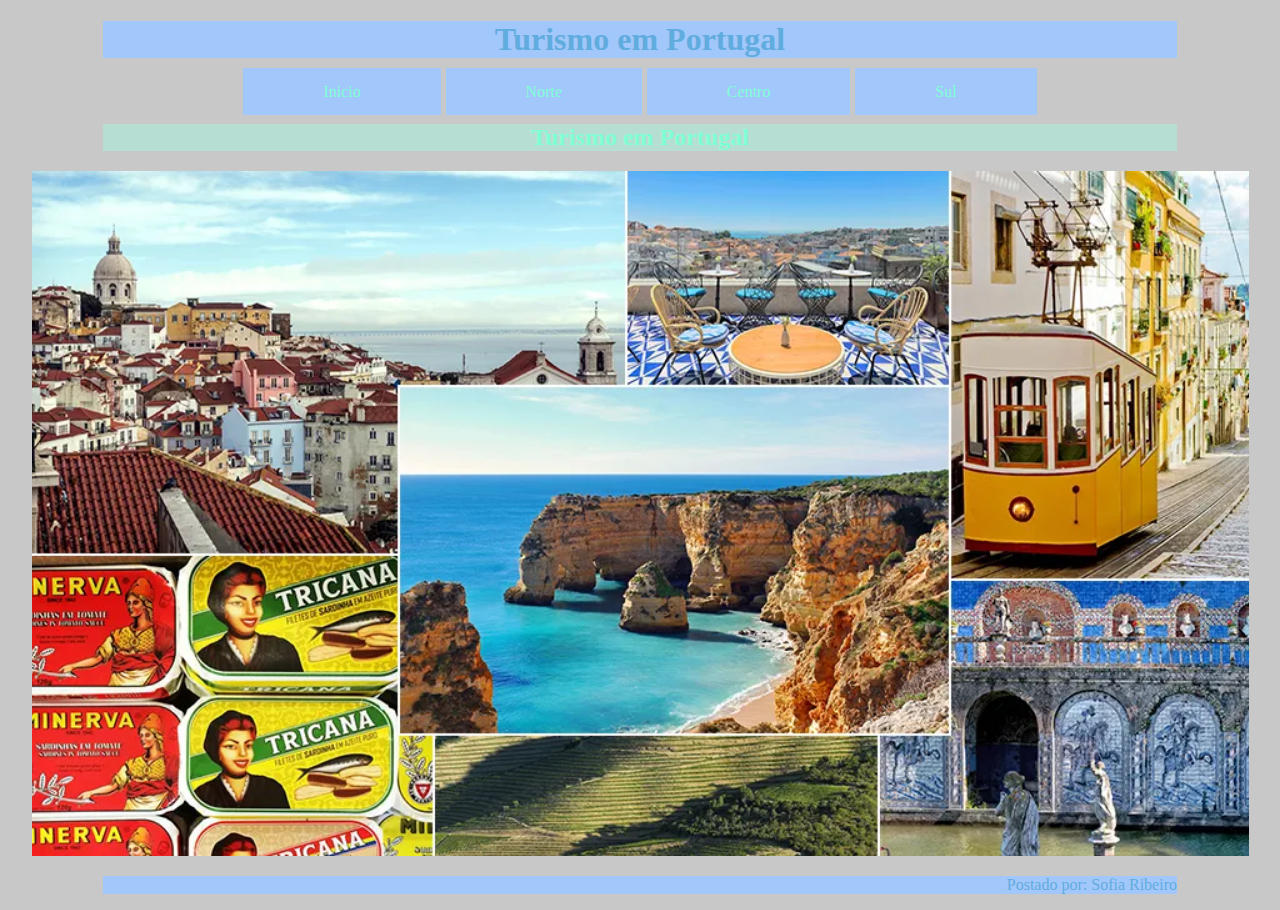
<file: index.html>
<!DOCTYPE HTML>
<html lang="pt">
    <head>
        <title>Turismo em Portugal - SR</title>
        <meta charset="utf-8">
        <link rel ="stylesheet" type="text/css" href="estilo.css">
    </head>
    <body>
        <header>
            <h1>Turismo em Portugal</h1>
        </header>
           <nav>
            <table width="800">
                <tr>
                    <td width="25"><a href="index.html" target="_self">Inicio</a></td>
                    <td width="25"><a href="Norte.html" target="_self">Norte</a></td>
                    <td width="25"><a href="Centro.html" target="_self">Centro</a></td>
                    <td width="25"><a href="Sul.html" target="_self">Sul</a></td>
                </tr>
            </table>
            </nav>
        <section>
            <h2>Turismo em Portugal</h2>
            <img src="pics/inicio.png" alt="Imagem de Turismo" title="Portugal">
        </section>
        <footer>
            <p>Postado por: Sofia Ribeiro</p>
            <p><time pubdate datetime="2021-10-01"></time></p>
        </footer>
    </body>

</html>
</file>
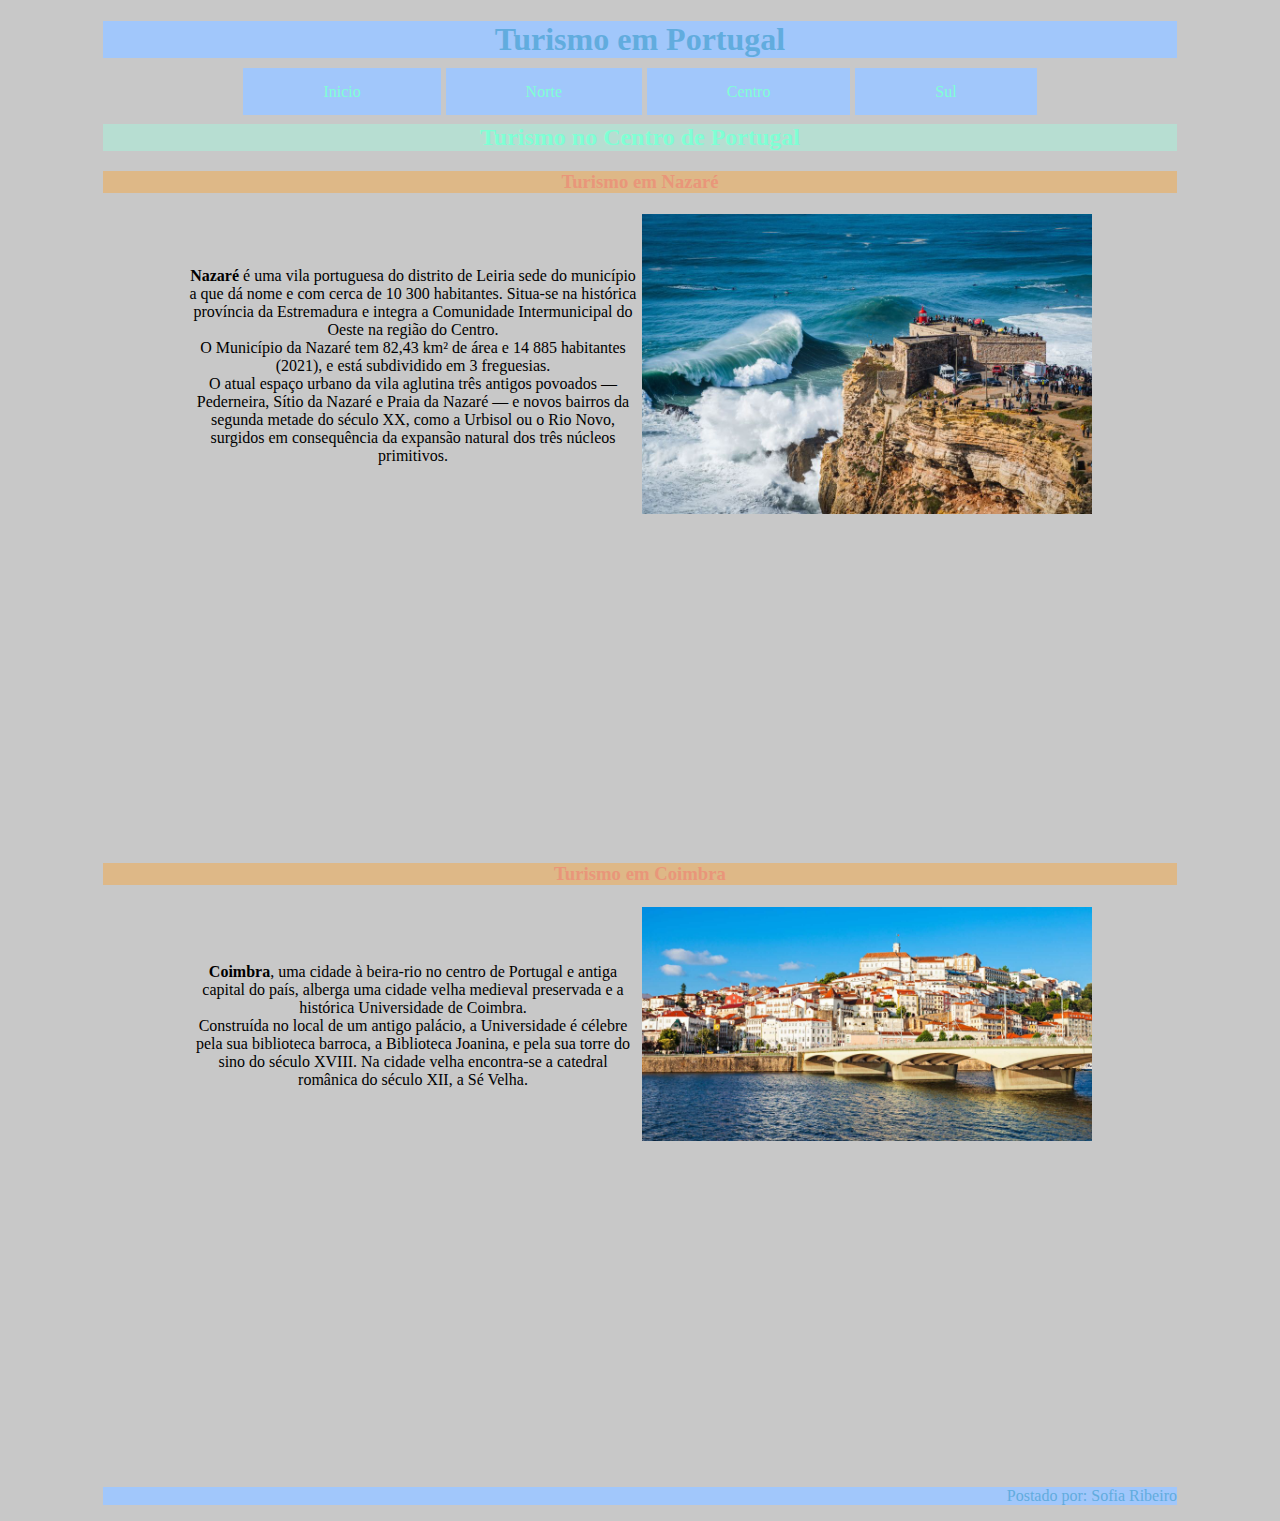
<file: Centro.html>
<!DOCTYPE HTML>
<html lang="pt">
    <head>
        <title>Turismo no Centro</title>
        <meta charset="utf-8">
        <link rel ="stylesheet" type="text/css" href="estilo.css">
    </head>
    <body>
        <header>
            <h1>Turismo em Portugal</h1>
        </header>
           <nav>
            <table width="800">
                <tr>
                    <td width="25"><a href="index.html" target="_self">Inicio</a></td>
                    <td width="25"><a href="Norte.html" target="_self">Norte</a></td>
                    <td width="25"><a href="Centro.html" target="_self">Centro</a></td>
                    <td width="25"><a href="Sul.html" target="_self">Sul</a></td>
                </tr>
            </table>
            </nav>
        <section>
            <h2>Turismo no Centro de Portugal</h2>
        </section>
        <article>
            <header>
                <h3>Turismo em Nazaré</h3>
            </header>
            <table width="900" style="border-style: solid 1px;">
                <tbody>
                    <!-- 1ª linha -->    
                    <tr>
                        <td width="50%"><b>Nazaré</b> é uma vila portuguesa do distrito de Leiria 
                            sede do município a que dá nome e com cerca de 10 300 habitantes. 
                            Situa-se na histórica província da Estremadura e integra a Comunidade 
                            Intermunicipal do Oeste na região do Centro.<br/>
                            O Município da Nazaré tem 82,43 km² de área e 14 885 habitantes (2021),
                            e está subdividido em 3 freguesias.<br/>
                            O atual espaço urbano da vila aglutina três antigos povoados — Pederneira, 
                            Sítio da Nazaré e Praia da Nazaré — e novos bairros da segunda metade do século XX, 
                            como a Urbisol ou o Rio Novo, surgidos em consequência da expansão natural dos três 
                            núcleos primitivos.</td>
                        <td>
                            <img width="450" alt="Nazaré" title="Nazaré" src="pics/nazare.jpg">
                        </td>
                    </tr>
                    <!-- 2ª linha -->    
                    <tr>
                        <td style="text-align: center;">
                            <iframe width="450" height="315" src="https://www.youtube.com/embed/LrEaq99hIpg" title="YouTube video player" frameborder="0" allow="accelerometer; autoplay; clipboard-write; encrypted-media; gyroscope; picture-in-picture; web-share" allowfullscreen></iframe>
                      
                      </td>    
                        <td style="text-align: center;">
                            <iframe src="https://www.google.com/maps/embed?pb=!1m18!1m12!1m3!1d1568338.5983655225!2d-10.820981989903744!3d39.84821759889716!2m3!1f0!2f0!3f0!3m2!1i1024!2i768!4f13.1!3m3!1m2!1s0xd18a8232f6ad417%3A0x3d2d871af42106f!2zTmF6YXLDqQ!5e0!3m2!1spt-PT!2spt!4v1690391338140!5m2!1spt-PT!2spt" width="450" height="315" style="border:0;" allowfullscreen="" loading="lazy" referrerpolicy="no-referrer-when-downgrade"></iframe>
                            
                        </td> 
                    </tr>  
                </tbody>
            </table>
        </article>
    
        <!-- CIDADE 2 -->
        <article>
            <header>
                <h3>Turismo em Coimbra</h3>
            </header>
            <table width="900" style="border-style: solid 1px;">
                <tbody>
                    <!-- 1ª linha -->    
                    <tr>
                        <td width="50%"><b>Coimbra</b>, uma cidade à beira-rio no centro de Portugal 
                            e antiga capital do país, alberga uma cidade velha medieval preservada 
                            e a histórica Universidade de Coimbra. <br/>
                            Construída no local de um antigo palácio, a Universidade é célebre 
                            pela sua biblioteca barroca, a Biblioteca Joanina, e pela sua torre 
                            do sino do século XVIII. Na cidade velha encontra-se a catedral românica 
                            do século XII, a Sé Velha.</td>
                        <td>
                            <img width="450" alt="Coimbra" title="Coimbra" src="pics/coimbra.jpg">
                        </td>
                    </tr>
                    <!-- 2ª linha -->    
                    <tr>
                        <td style="text-align: center;">
                            <iframe width="450" height="315" src="https://www.youtube.com/embed/V_c8Wo7b1LU" title="YouTube video player" frameborder="0" allow="accelerometer; autoplay; clipboard-write; encrypted-media; gyroscope; picture-in-picture; web-share" allowfullscreen></iframe>
                        </td>   
                        <td style="text-align: center;">
                            <iframe src="https://www.google.com/maps/embed?pb=!1m18!1m12!1m3!1d97475.70086326457!2d-8.498675502973944!3d40.228730733192926!2m3!1f0!2f0!3f0!3m2!1i1024!2i768!4f13.1!3m3!1m2!1s0xd22f9144aacd16d%3A0x634564477b42a6b9!2sCoimbra!5e0!3m2!1spt-PT!2spt!4v1690391700554!5m2!1spt-PT!2spt" width="450" height="315" style="border:0;" allowfullscreen="" loading="lazy" referrerpolicy="no-referrer-when-downgrade"></iframe>
                        </td> 
                    </tr>  
                </tbody>
            </table>
        </article>


        <footer>
            <p>Postado por: Sofia Ribeiro</p>
            <p><time pubdate datetime="2023-07-26"></time></p>
        </footer>
    </body>

</html>
</file>
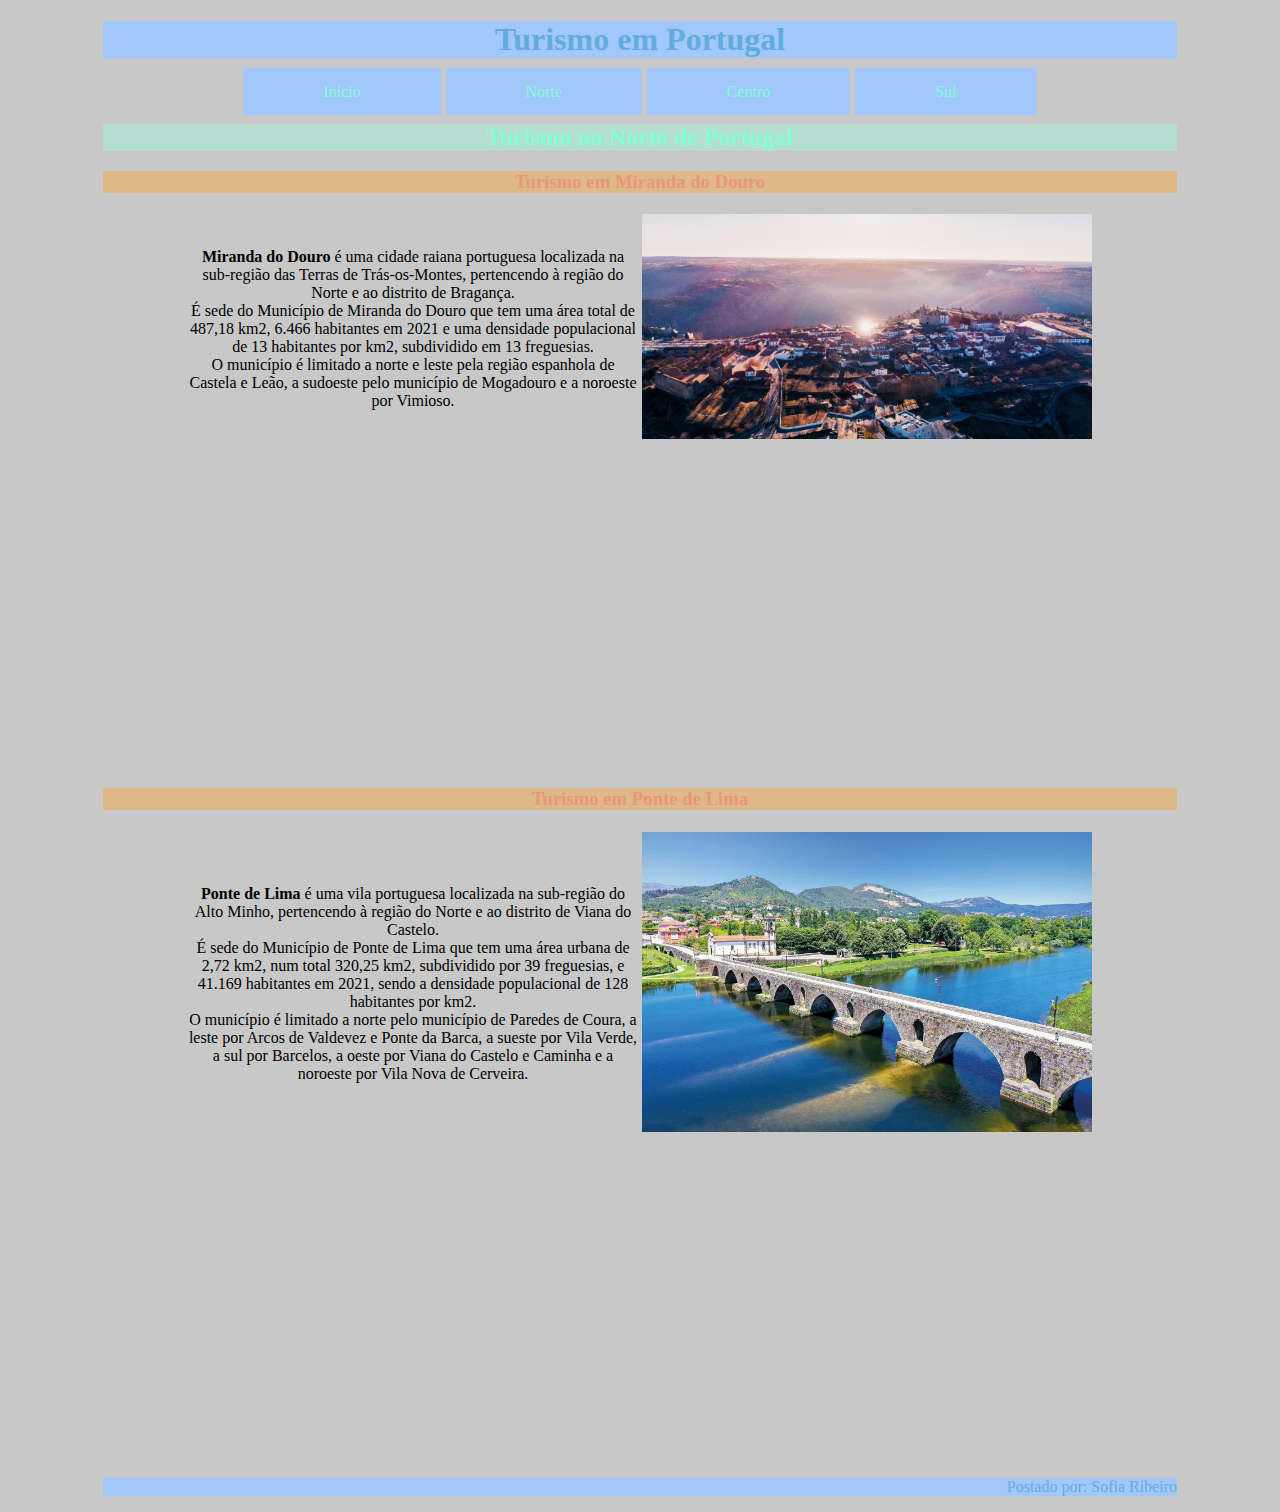
<file: Norte.html>
<!DOCTYPE HTML>
<html lang="pt">
    <head>
        <title>Turismo no Norte</title>
        <meta charset="utf-8">
        <link rel ="stylesheet" type="text/css" href="estilo.css">
    </head>
    <body>
        <header>
            <h1>Turismo em Portugal</h1>
        </header>
           <nav>
            <table width="800">
                <tr>
                    <td width="25"><a href="index.html" target="_self">Inicio</a></td>
                    <td width="25"><a href="Norte.html" target="_self">Norte</a></td>
                    <td width="25"><a href="Centro.html" target="_self">Centro</a></td>
                    <td width="25"><a href="Sul.html" target="_self">Sul</a></td>
                </tr>
            </table>
            </nav>
        <section>
            <h2>Turismo no Norte de Portugal</h2>
        </section>
        <article>
            <header>
                <h3>Turismo em Miranda do Douro</h3>
            </header>
            <table width="900" style="border-style: solid 1px;">
                <tbody>
                    <!-- 1ª linha -->    
                    <tr>
                        <td width="50%"><b>Miranda do Douro</b> é uma cidade raiana portuguesa 
                            localizada na sub-região das Terras de Trás-os-Montes, pertencendo 
                            à região do Norte e ao distrito de Bragança.<br/>
                            É sede do Município de Miranda do Douro que tem uma área total de 
                            487,18 km2, 6.466 habitantes em 2021 e uma densidade populacional 
                            de 13 habitantes por km2, subdividido em 13 freguesias.<br/> O município 
                            é limitado a norte e leste pela região espanhola de Castela e Leão, a 
                            sudoeste pelo município de Mogadouro e a noroeste por Vimioso.
                            </td>
                        
                        <td>
                            <img width="450" alt="Mirada do Douro" title="Miranda do Douro" src="pics/mirandaDouro.jpg">
                        </td>
                    </tr>
                    <!-- 2ª linha -->    
                    <tr>
                        <td style="text-align: center;">
                            <iframe width="450" height="315" src="https://www.youtube.com/embed/1aaDGgdXW34" title="YouTube video player" frameborder="0" allow="accelerometer; autoplay; clipboard-write; encrypted-media; gyroscope; picture-in-picture; web-share" allowfullscreen></iframe>
                        </td>  
                        <td style="text-align: center;">
                            <iframe src="https://www.google.com/maps/embed?pb=!1m18!1m12!1m3!1d23906.52213683303!2d-6.292442841889798!3d41.497442362274825!2m3!1f0!2f0!3f0!3m2!1i1024!2i768!4f13.1!3m3!1m2!1s0xd3966636210454b%3A0xab6e4739cc694709!2sMiranda%20do%20Douro!5e0!3m2!1spt-PT!2spt!4v1690389519422!5m2!1spt-PT!2spt" width="450" height="315" style="border:0;" allowfullscreen="" loading="lazy" referrerpolicy="no-referrer-when-downgrade"></iframe>
                        </td> 
                    </tr>  
                </tbody>
            </table>
        </article>
        <!-- CIDADE 2 -->
        <article>
            <header>
                <h3>Turismo em Ponte de Lima</h3>
            </header>
            <table width="900" style="border-style: solid 1px;">
                <tbody>
                    <!-- 1ª linha -->    
                    <tr>
                        <td width="50%"><b>Ponte de Lima</b> é uma vila portuguesa localizada 
                            na sub-região do Alto Minho, pertencendo à região do Norte 
                            e ao distrito de Viana do Castelo.<br/>
                            É sede do Município de Ponte de Lima que tem uma área urbana 
                            de 2,72 km2, num total 320,25 km2, subdividido por 39 
                            freguesias, e 41.169 habitantes em 2021, sendo a densidade 
                            populacional de 128 habitantes por km2.<br/>
                            O município é limitado a norte pelo município de Paredes de 
                            Coura, a leste por Arcos de Valdevez e Ponte da Barca, a 
                            sueste por Vila Verde, a sul por Barcelos, a oeste por Viana 
                            do Castelo e Caminha e a noroeste por Vila Nova de Cerveira.
                            </td>
                        <td>
                            <img width="450" alt="Ponte de Lima" title="Ponte de Lima" src="pics/ponteLima.jpg">
                        </td>
                    </tr>
                    <!-- 2ª linha -->    
                    <tr>
                        <td style="text-align: center;">
                            <iframe width="450" height="315" src="https://www.youtube.com/embed/O0KVJYZtFak" title="YouTube video player" frameborder="0" allow="accelerometer; autoplay; clipboard-write; encrypted-media; gyroscope; picture-in-picture; web-share" allowfullscreen></iframe>
                        </td>   
                        <td style="text-align: center;">
                            <iframe src="https://www.google.com/maps/embed?pb=!1m18!1m12!1m3!1d11903.6997065023!2d-8.597936239062175!3d41.76527639006609!2m3!1f0!2f0!3f0!3m2!1i1024!2i768!4f13.1!3m3!1m2!1s0xd25a5f1030f0711%3A0x34b7b0b5fe7c66ce!2sPte.%20de%20Lima!5e0!3m2!1spt-PT!2spt!4v1690389545485!5m2!1spt-PT!2spt" width="450" height="315" style="border:0;" allowfullscreen="" loading="lazy" referrerpolicy="no-referrer-when-downgrade"></iframe>
                        </td> 
                    </tr>  
                </tbody>
            </table>
        </article>


        <footer>
            <p>Postado por: Sofia Ribeiro</p>
            <p><time pubdate datetime="2023-07-26"></time></p>
        </footer>
    </body>

</html>
</file>
<file: estilo.css>
h1{
    background-color: #a1c7fb;
    text-align: center;
    color: rgb(97, 172, 222);
    margin-right: 95px;
    margin-left: 95px;
}
h2{
    background-color: #b7ded2;
    text-align: center;
    color: aquamarine;
    margin-right: 95px;
    margin-left: 95px;
}
h3{
    text-align: center;
    background-color: burlywood;
    color: darksalmon;
    margin-right: 95px;
    margin-left: 95px;
}
body{
    background-color: rgb(200, 200, 200);
}
nav{
    text-align: center;
}
table{
    text-align: center;
    margin-left: auto;
    margin-right: auto;
}
a{
    text-decoration: none;
    padding: 15px 80px;
    background-color:  #a1c7fb;
    color: aquamarine;
}
a:hover{
    background-color: #b7ded2;
    color: burlywood;
}
section{
    text-align: center;
}
footer{
    margin-right: 95px;
    margin-left: 95px;
    text-align: right;
    background-color: #a1c7fb;
    color: rgb(97, 172, 222);
}
</file>
